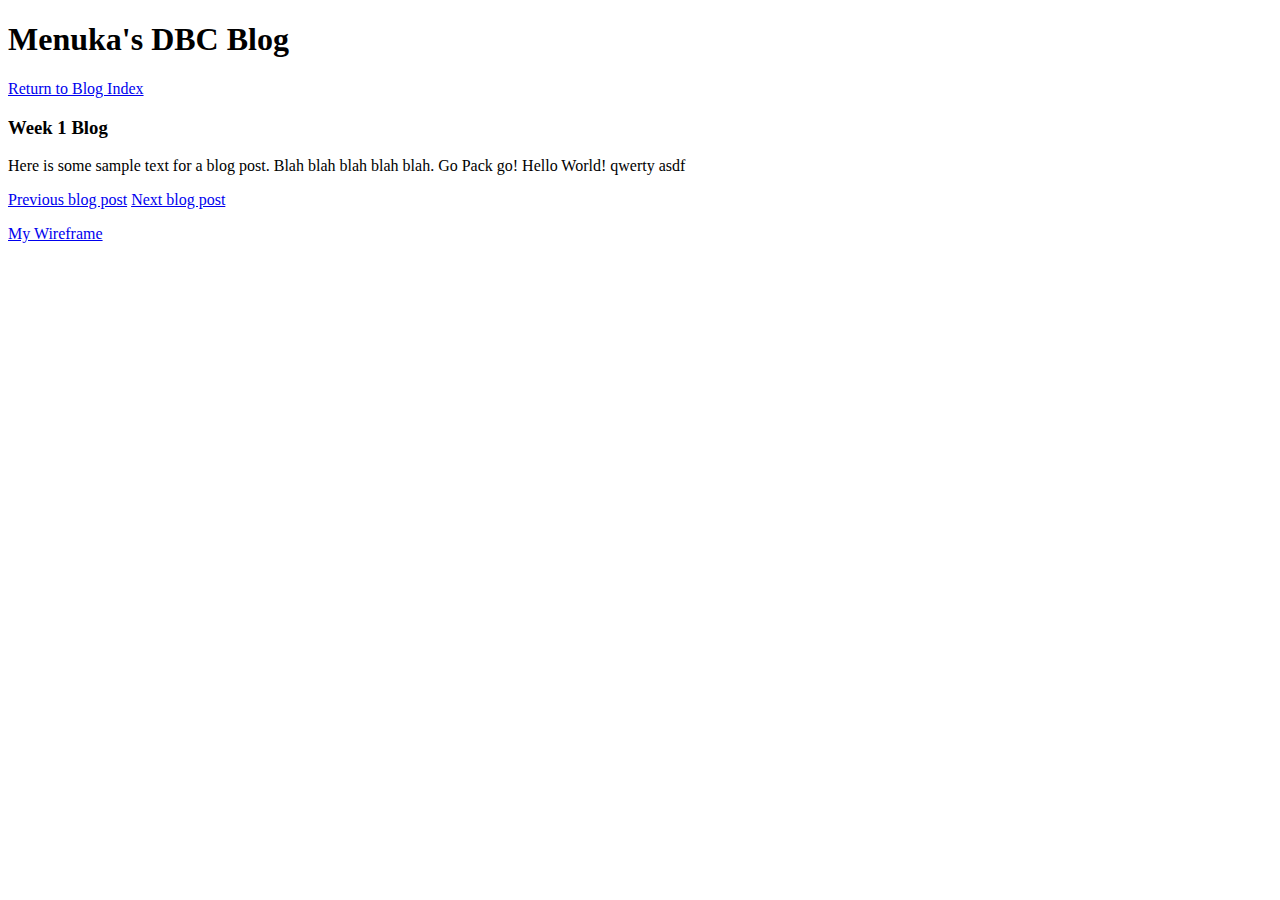
<file: blog/blog-template.html>
<!DOCTYPE html>
<html>

<head>

  <!-- Page Title -->
  <title>Blog Template</title>

</head>

<body>

  <!-- Main title -->
  <h1>Menuka's DBC Blog</h1>

  <a href="#">Return to Blog Index</a>

  <!-- Post title -->
  <h3>Week 1 Blog</h3>

  <!-- Blog post -->
  <p>Here is some sample text for a blog post. Blah blah blah blah blah. Go Pack go! Hello World! qwerty asdf</p>


  <a href="#">Previous blog post</a>
  <a href="#">Next blog post</a>

  <!-- Link to my Wireframe -->
  <p><a href="../imgs/wireframe-blogs.jpg">My Wireframe</a></p>

</body>

<!--

A direct link to my wireframe image: http://menuka-s.github.io/imgs/wireframe-blogs.jpg

- How was it to wireframe and create an HTML page with a pair?
I liked being able to work with a pair for this since we were able to bounce ideas off each other. In this specific challenge we had similar thoughts, but we each had ideas that together helped our designing come out better.

- Did you find wireframing to be helpful to your development process?
Oh yes. I'm a huge proponent of wireframing and other types of mockups. Having a design out in front of you makes development a lot easier to do. This was extrememly helpful while pairing since sometimes it is hard to relay just your thoughts to another person.

- What did you and your pair decide made a good wireframe?
Since we haven't had the opportunity to learn CSS yet, we thought it would be good to have a simple left-aligned page. Someone who comes to the page can easily see the title and sub-title. We thought it would be good to include a link to the blog index and links to the previous blog post and subsequent blog post.

- What new semantic elements did you learn about (if any)?
Most of the code we used was learned through the past couple exercises, so I didn't necessarily learn anything new. We did discover that two seperate links will show up on the same line without using <p> tags. If I wanted to put another link on the next line, like I did with my wireframe, I have to use a separate <p> tag.



-->

</html>
</file>
